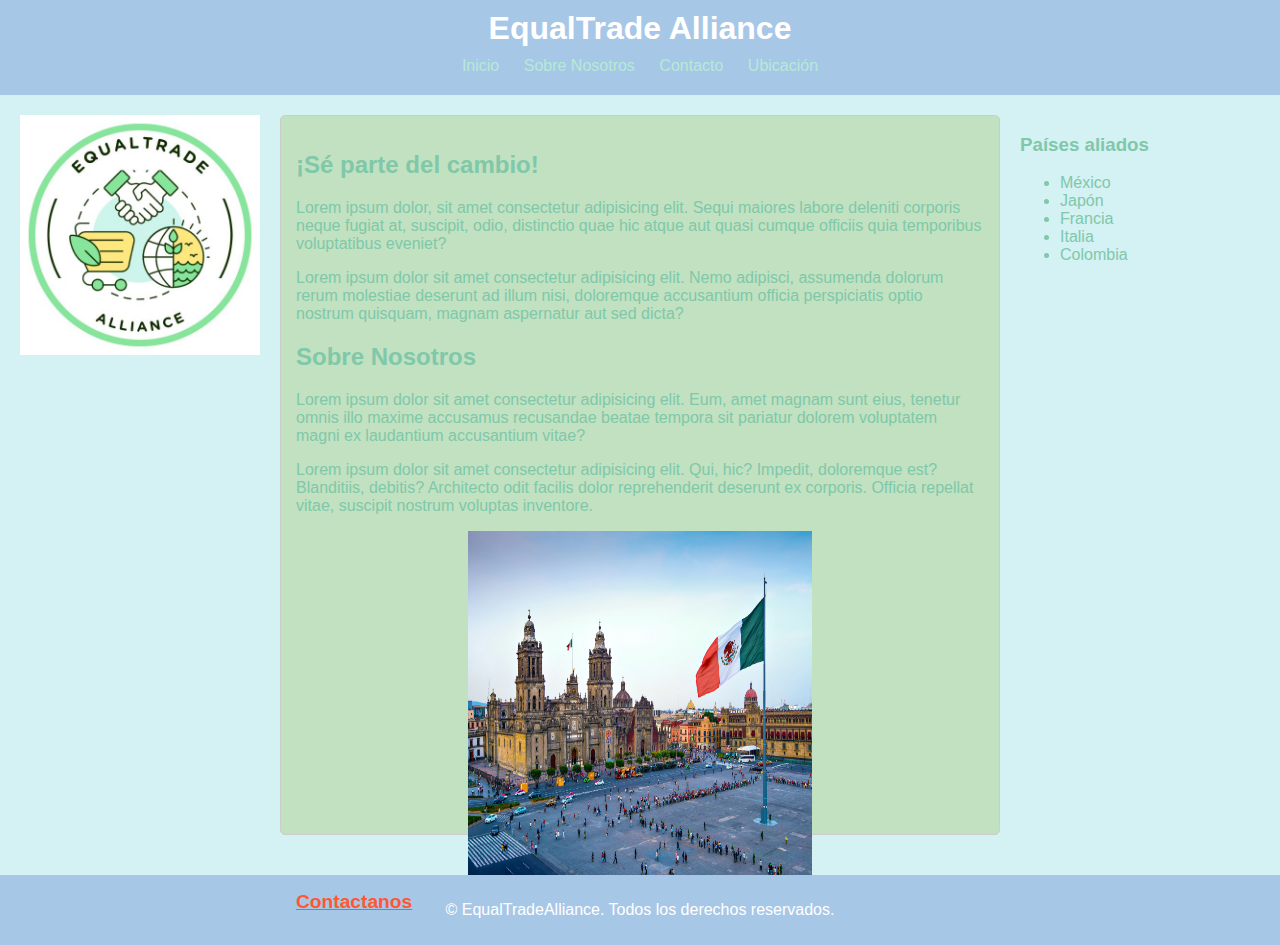
<file: index.html>
<!DOCTYPE html>
<html lang="es">
<head>
    <meta charset="UTF-8">
    <meta name="viewport" content="width=device-width, initial-scale=1.0">
    <title>EqualTrade Alliance</title>
    <link rel="stylesheet" href="style.css">
</head>
<body>

<header>
    <h1>EqualTrade Alliance</h1>
    <nav>
        <ul>
            <li><a href="index2.html" target="_blank">Inicio</a></li>
            <li><a href="index3.html" target="_blank">Sobre Nosotros</a></li>
            <li><a href="https://www.instagram.com/fabicaastillo/" target="_blank">Contacto</a></li>
            <li><a href="https://www.instagram.com/fabicaastillo/" target="_blank">Ubicación</a></li>
        </ul>
    </nav>
</header>

<div class="container">
    <div class="sidebar-left">
        <img src="img/Imagen de WhatsApp 2025-01-28 a las 21.58.12_e46ce73e.jpg" style="width: 250px; height: auto;"> 
    </div>

    <main>
        <section>
            <h2>¡Sé parte del cambio!</h2>
            <p>Lorem ipsum dolor, sit amet consectetur adipisicing elit. Sequi maiores labore deleniti corporis neque fugiat at, suscipit, odio, distinctio quae hic atque aut quasi cumque officiis quia temporibus voluptatibus eveniet?</p>
            <p>Lorem ipsum dolor sit amet consectetur adipisicing elit. Nemo adipisci, assumenda dolorum rerum molestiae deserunt ad illum nisi, doloremque accusantium officia perspiciatis optio nostrum quisquam, magnam aspernatur aut sed dicta?</p>
            </section>

            <h2>Sobre Nosotros</h2>
            <p>Lorem ipsum dolor sit amet consectetur adipisicing elit. Eum, amet magnam sunt eius, tenetur omnis illo maxime accusamus recusandae beatae tempora sit pariatur dolorem voluptatem magni ex laudantium accusantium vitae?</p>
            <p>Lorem ipsum dolor sit amet consectetur adipisicing elit. Qui, hic? Impedit, doloremque est? Blanditiis, debitis? Architecto odit facilis dolor reprehenderit deserunt ex corporis. Officia repellat vitae, suscipit nostrum voluptas inventore.</p>
            <img src="img/metropolitan-cathedral-zocalo-mexico-city.webp" style="width: 50%; height: 50%;" alt="">
        </section>
  
        <div class="blog-link">
            <p><a href="https://www.instagram.com/fabicaastillo/" target="_blank">Contactanos</a></p>
        </div>
        

    </main>

    <div class="sidebar-right">
        <h3>Países aliados</h3>
        <ul>
            <li>México</li> 
            <li>Japón</li>
            <li>Francia</li>
            <li>Italia</li>
            <li>Colombia</li>
        </ul>
    </div>
</div>

<footer>
    <p>&copy; EqualTradeAlliance. Todos los derechos reservados.</p>
</footer>

</body>
</html>
</file>
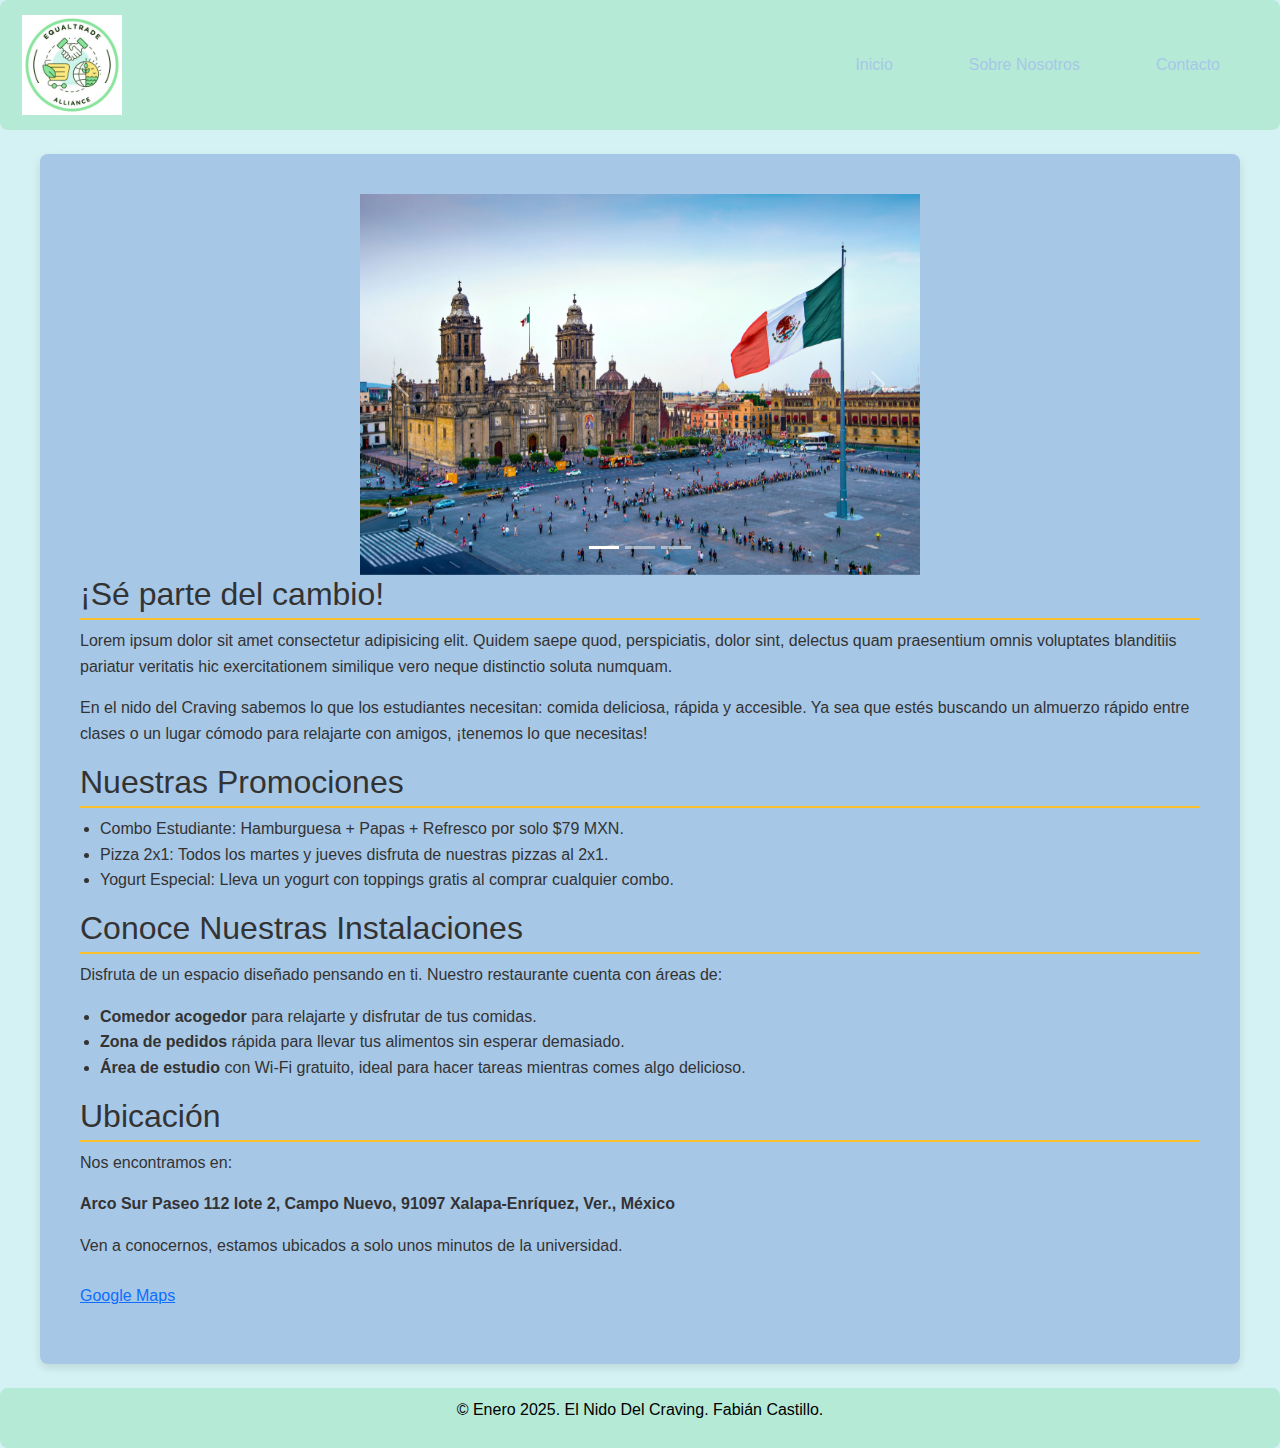
<file: index2.html>
<!DOCTYPE html>
<html lang="es">
<head>
    <meta charset="UTF-8">
    <meta name="viewport" content="width=device-width, initial-scale=1.0">
    <title>EqualTrade Alliance</title>
    <link href="https://cdn.jsdelivr.net/npm/bootstrap@5.3.0-alpha1/dist/css/bootstrap.min.css" rel="stylesheet">
    <script src="https://cdn.jsdelivr.net/npm/bootstrap@5.3.0-alpha1/dist/js/bootstrap.bundle.min.js"></script>
    <link rel="stylesheet" href="style2.css">
</head>
<body>

    <header>
        <nav class="navbar navbar-expand-lg" style="background-color: #B5EAD7;">
            <div class="container-fluid">
                <a class="navbar-brand" href="examen.html">
                    <img src="img/Imagen de WhatsApp 2025-01-28 a las 21.58.12_e46ce73e.jpg" 
                         alt="Logo" 
                         style="width: 100px; height: auto;"></a>

                <button class="navbar-toggler" type="button" data-bs-toggle="collapse" data-bs-target="#navbarNav" aria-controls="navbarNav" aria-expanded="false" aria-label="Toggle navigation">
                    <span class="navbar-toggler-icon"></span>
                </button>
                <div class="collapse navbar-collapse" id="navbarNav">
                    <ul class="navbar-nav ms-auto">
                        <li class="nav-item">
                            <a class="nav-link active" aria-current="page" href="#">Inicio</a>
                        </li>
                        <li class="nav-item">
                            <a class="nav-link" href="">Sobre Nosotros</a>
                        </li>
                        <li class="nav-item">
                            <a class="nav-link" href="">Contacto</a>
                        </li>
                    </ul>
                </div>
            </div>
        </nav>
    </header>
    
<div class="container mt-4">
    <div class="sidebar-left">
    </div>

    <main>
        <div class="carousel-container">
        <div id="carouselExampleIndicators" class="carousel slide" data-bs-ride="carousel" style="width: 50%; height: 50%;">
            <div class="carousel-indicators">
                <button type="button" data-bs-target="#carouselExampleIndicators" data-bs-slide-to="0" class="active" aria-current="true" aria-label="Slide 1"></button>
                <button type="button" data-bs-target="#carouselExampleIndicators" data-bs-slide-to="1" aria-label="Slide 2"></button>
                <button type="button" data-bs-target="#carouselExampleIndicators" data-bs-slide-to="2" aria-label="Slide 3"></button>
            </div>
            <div class="carousel-inner">
                <div class="carousel-item active">
                    <img src="img/metropolitan-cathedral-zocalo-mexico-city.webp" class="d-block w-100" alt="Hamburguesa">
                </div>
                <div class="carousel-item">
                    <img src="img/jaspo.jpg" class="d-block w-100" alt="Pizza">
                </div>
                <div class="carousel-item">
                    <img src="img/Columbia.jpg" class="d-block w-100" alt="Yogurt">
                </div>
            </div>
            <button class="carousel-control-prev" type="button" data-bs-target="#carouselExampleIndicators" data-bs-slide="prev">
                <span class="carousel-control-prev-icon" aria-hidden="true"></span>
                <span class="visually-hidden">Previous</span>
            </button>
            <button class="carousel-control-next" type="button" data-bs-target="#carouselExampleIndicators" data-bs-slide="next">
                <span class="carousel-control-next-icon" aria-hidden="true"></span>
                <span class="visually-hidden">Next</span>
            </button>
        </div>
    </div>
        <section>
            <h2>¡Sé parte del cambio!</h2>
            <p>Lorem ipsum dolor sit amet consectetur adipisicing elit. Quidem saepe quod, perspiciatis, dolor sint, delectus quam praesentium omnis voluptates blanditiis pariatur veritatis hic exercitationem similique vero neque distinctio soluta numquam.</p>
            <p>En el nido del Craving sabemos lo que los estudiantes necesitan: comida deliciosa, rápida y accesible. Ya sea que estés buscando un almuerzo rápido entre clases o un lugar cómodo para relajarte con amigos, ¡tenemos lo que necesitas!</p>
        </section>

        <section>
            <h2>Nuestras Promociones</h2>
            <ul>
                <li>Combo Estudiante: Hamburguesa + Papas + Refresco por solo $79 MXN.</li>
                <li>Pizza 2x1: Todos los martes y jueves disfruta de nuestras pizzas al 2x1.</li>     
                <li>Yogurt Especial: Lleva un yogurt con toppings gratis al comprar cualquier combo.</li>
            </ul>
        </section>

        <section>
            <h2>Conoce Nuestras Instalaciones</h2>
            <p>Disfruta de un espacio diseñado pensando en ti. Nuestro restaurante cuenta con áreas de:</p>
            <ul>
                <li><strong>Comedor acogedor</strong> para relajarte y disfrutar de tus comidas.</li>
                <li><strong>Zona de pedidos</strong> rápida para llevar tus alimentos sin esperar demasiado.</li>     
                <li><strong>Área de estudio</strong> con Wi-Fi gratuito, ideal para hacer tareas mientras comes algo delicioso.</li>
            </ul>
        </section>

        <section>  
            <h2>Ubicación</h2>
            <p>Nos encontramos en:</p>
            <p><strong>Arco Sur Paseo 112 lote 2, Campo Nuevo, 91097 Xalapa-Enríquez, Ver., México</strong></p>
            <p>Ven a conocernos, estamos ubicados a solo unos minutos de la universidad.</p>
        </section>
        <div class="blog-link mt-4">
            <p><a href="https://maps.app.goo.gl/YvZsFREmA7fRHMLr8?g_st=com.google.maps.preview.copy" target="_blank">Google Maps</a></p>
        </div>
    </main>

    <div class="sidebar-right">
    </div>
</div>

<footer class="text-center mt-4">
    <p>&copy; Enero 2025. El Nido Del Craving. Fabián Castillo.  </p>
</footer>

</body>
</html>
</file>
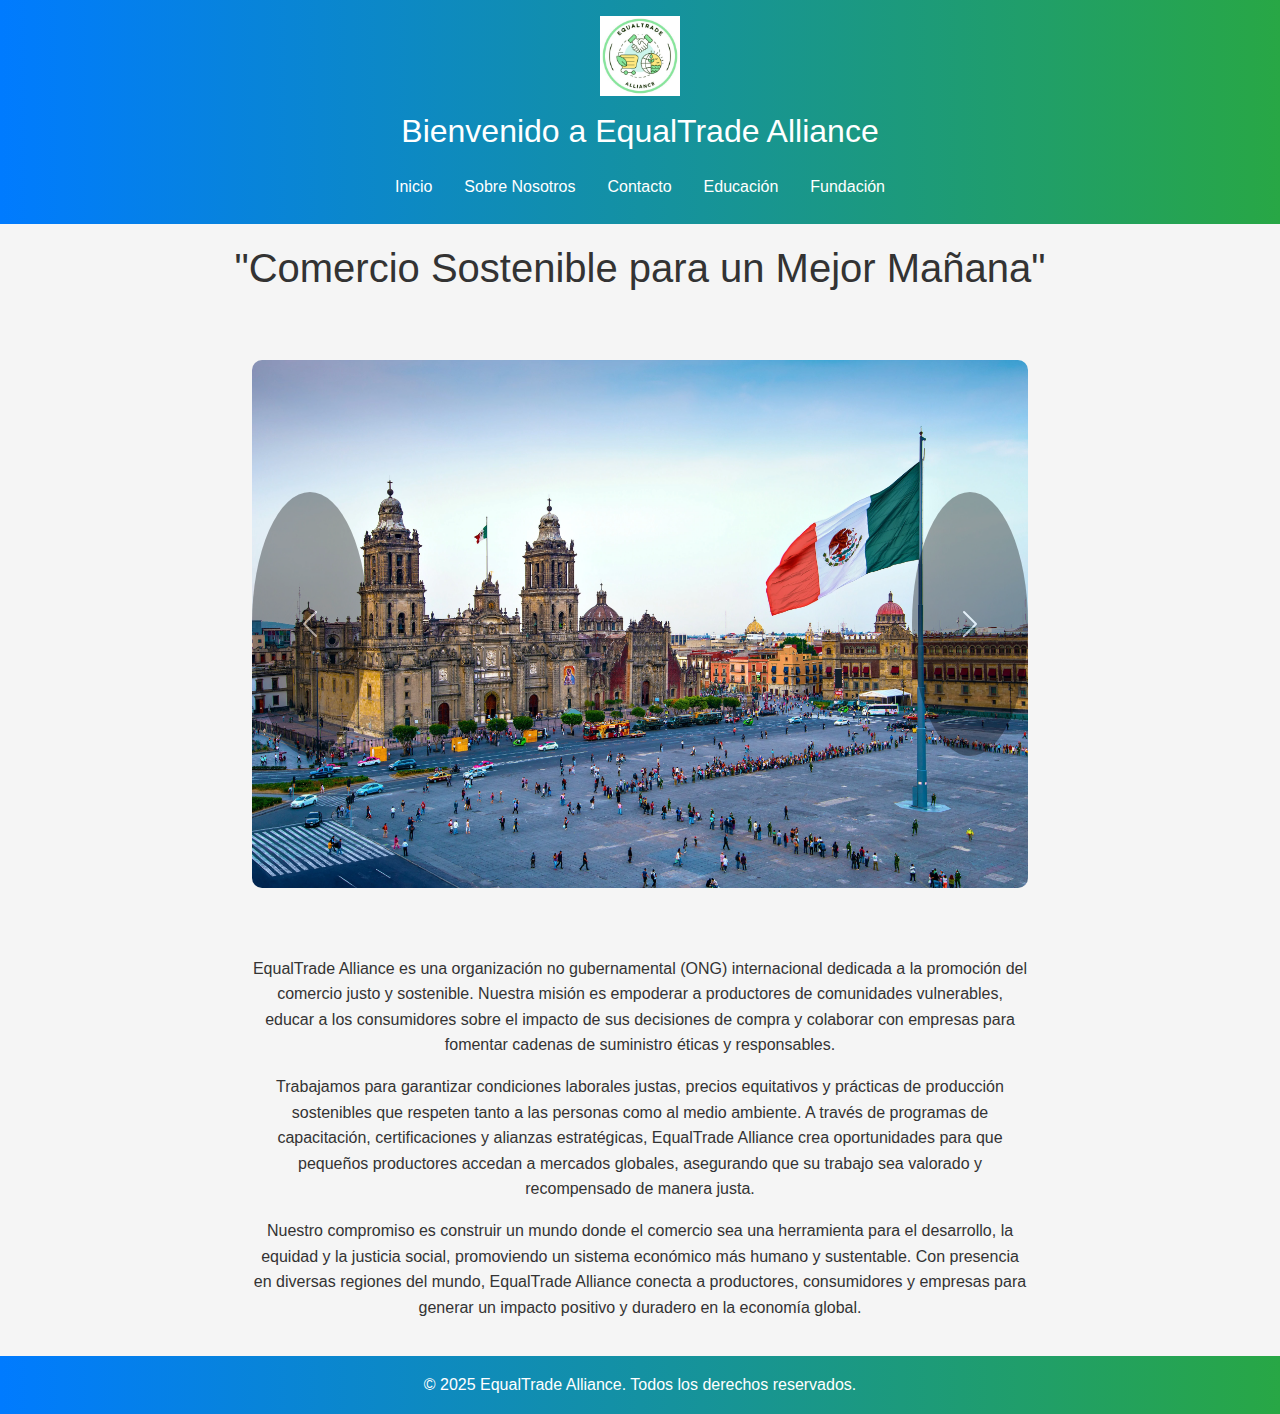
<file: index3.html>
<!DOCTYPE html>
<html lang="es">
<head>
    <meta charset="UTF-8">
    <meta name="viewport" content="width=device-width, initial-scale=1.0">
    <title>EqualTrade Alliance</title>
    
    <link href="https://cdn.jsdelivr.net/npm/bootstrap@5.3.2/dist/css/bootstrap.min.css" rel="stylesheet">
    <link rel="stylesheet" href="style3.css">
</head>
<body>
    
    <header class="bg-dark text-white py-3">
        <div class="container text-center">
            <div class="logo mb-3">
                <img src="img/Imagen de WhatsApp 2025-01-28 a las 21.58.12_e46ce73e.jpg" alt="Logo" class="img-fluid" style="max-height: 100px;">
            </div>
            <h1 class="h2">Bienvenido a EqualTrade Alliance</h1>
            <nav class="mt-3">
                <ul class="nav justify-content-center">
                    <li class="nav-item">
                        <a class="nav-link text-white" href="#">Inicio</a>
                    </li>
                    <li class="nav-item">
                        <a class="nav-link text-white" href="#">Sobre Nosotros</a>
                    </li>
                    <li class="nav-item">
                        <a class="nav-link text-white" href="#">Contacto</a>
                    </li>
                    <li class="nav-item">
                        <a class="nav-link text-white" href="#">Educación</a>
                    </li>
                    <li class="nav-item">
                        <a class="nav-link text-white" href="#">Fundación</a>
                    </li>

                </ul>
            </nav>
        </div>
    </header>

    <main>

        <h1>"Comercio Sostenible para un Mejor Mañana"</h1>

        <section class="carousel container my-5">
            <div id="carouselExample" class="carousel slide" data-bs-ride="carousel">
                <div class="carousel-inner">
                    <div class="carousel-item active">
                        <img src="img/metropolitan-cathedral-zocalo-mexico-city.webp" class="d-block w-100" alt="map.png">
                    </div>
                    <div class="carousel-item">
                        <img src="img/jaspo.jpg" class="d-block w-100" alt="hands.png">
                    </div>
                    <div class="carousel-item">
                        <img src="img/Columbia.jpg" class="d-block w-100" alt="money.png">
                    </div>
                    <div class="carousel-item">
                        <img src="img/Columbia.jpg" class="d-block w-100" alt="ship.png">
                    </div>

                </div>
                <button class="carousel-control-prev" type="button" data-bs-target="#carouselExample" data-bs-slide="prev">
                    <span class="carousel-control-prev-icon" aria-hidden="true"></span>
                    <span class="visually-hidden">Previous</span>
                </button>
                <button class="carousel-control-next" type="button" data-bs-target="#carouselExample" data-bs-slide="next">
                    <span class="carousel-control-next-icon" aria-hidden="true"></span>
                    <span class="visually-hidden">Next</span>
                </button>
            </div>
        </section>

        <section class="container">
            <p>EqualTrade Alliance es una organización no gubernamental (ONG) internacional dedicada a la promoción del comercio justo y sostenible. Nuestra misión es empoderar a productores de comunidades vulnerables, educar a los consumidores sobre el impacto de sus decisiones de compra y colaborar con empresas para fomentar cadenas de suministro éticas y responsables.</p>

            <p>Trabajamos para garantizar condiciones laborales justas, precios equitativos y prácticas de producción sostenibles que respeten tanto a las personas como al medio ambiente. A través de programas de capacitación, certificaciones y alianzas estratégicas, EqualTrade Alliance crea oportunidades para que pequeños productores accedan a mercados globales, asegurando que su trabajo sea valorado y recompensado de manera justa.</p>

            <p>Nuestro compromiso es construir un mundo donde el comercio sea una herramienta para el desarrollo, la equidad y la justicia social, promoviendo un sistema económico más humano y sustentable. Con presencia en diversas regiones del mundo, EqualTrade Alliance conecta a productores, consumidores y empresas para generar un impacto positivo y duradero en la economía global.</p>
        </section>
    </main>

    <footer class="bg-dark text-white text-center py-3">
        <p class="mb-0">&copy; 2025 EqualTrade Alliance. Todos los derechos reservados.</p>
    </footer>

    <script src="https://cdn.jsdelivr.net/npm/bootstrap@5.3.2/dist/js/bootstrap.bundle.min.js"></script>
</body>
</html>
</file>
<file: style.css>
body {
    font-family: Arial, sans-serif;
    margin: 0;
    padding: 0;
    background-color: #D4F1F4;  
    color: #7FC8A9; 
}

header {
    background-color: #A7C7E7; 
    color: #FFFFFF; 
    padding: 10px 20px;
    text-align: center;
}

header h1 {
    margin: 0;
}

nav ul {
    list-style: none;
    padding: 0;
    margin: 10px 0;
}

nav ul li {
    display: inline;
    margin: 0 10px;
}

nav ul li a {
    color: #B5EAD7; 
    text-decoration: none;
}

.container {
    display: grid;
    grid-template-columns: 1fr 3fr 1fr;
    gap: 20px;
    padding: 20px;
}

.sidebar {
    background-color: #E6F2FA; 
    padding: 10px 15px;
    border: 1px solid #4B4B4B; 
    border-radius: 5px;
}

.sidebar h3 {
    color: #4B4B4B; 
    margin-top: 0;
}

.sidebar ul {
    list-style: square;
    padding-left: 20px;
}

.sidebar p {
    font-size: 0.9rem;
    line-height: 1.5;
}

main {
    background-color: #C1E1C1; 
    padding: 15px;
    border: 1px solid #CCC; 
    border-radius: 5px;
}

main section {
    margin-bottom: 20px;
}

img {
    display: block;
    margin: 0 auto; 
    max-width: 100%; 
    height: auto; 
}

footer {
    background-color: #A7C7E7; 
    color: #FFFFFF; 
    text-align: center;
    padding: 10px 0;
    margin-top: 20px;
}

a {
    color: #4B4B4B; 
    text-decoration: none;
}

a:hover {
    text-decoration: underline;
}

#noticias a {
    font-weight: bold;
    color: #4B4B4B; 
}

.blog-link a {
    text-decoration: underline;
    color: #FF5733; 
    font-weight: bold;
    font-size: 1.2rem;
}

.blog-link a:hover {
    color: #2E8B57; 
}
</file>
<file: style2.css>
body, html {
    margin: 0;
    padding: 0;
    box-sizing: border-box;
    font-family: 'Arial', sans-serif; 
    background-color: #D4F1F4; 
    color: #333; 
}

.container {
    margin: 20px auto; 
    padding: 20px;
    max-width: 1200px; 
    background-color: #A7C7E7; 
    border-radius: 8px; 
    box-shadow: 0 4px 8px rgba(0, 0, 0, 0.1);
}

header {
    margin-bottom: 20px;
}

header img {
    max-height: 100px;
    margin-right: 15px;
    vertical-align: middle;
}

.navbar {
    background-color: #333; 
    color:  #B5EAD7;
    padding: 10px;
    border-radius: 8px;
}

.navbar .navbar-brand {
    color: #A7C7E7; 
    font-weight: bold;
}

.navbar .navbar-nav .nav-link {
    color: #A7C7E7;
    margin: 0 30px;
    transition: color 0.3s;
}

.navbar .navbar-nav .nav-link:hover {
    color: #A7C7E7; 
}

main {
    padding: 20px;
}



main h2 {
    color: #333; 
    border-bottom: 2px solid #fbc02d; 
    padding-bottom: 5px;
}

main p, main ul {
    line-height: 1.6; 
}

main ul {
    list-style-type: disc;
    padding-left: 20px;
}


.carousel-container {
    display: flex;
    justify-content: center;
    align-items: center;
    
}


footer {
    text-align: center;
    padding: 10px 0;
    background-color:  #B5EAD7;
    color: #000000;
    border-radius: 8px;
    margin-top: 20px;
}

@media (max-width: 768px) {
    .navbar-nav {
        flex-direction: column;
        align-items: center;
    }

    .container {
        margin: 10px;
        padding: 15px;
    }
}
</file>
<file: style3.css>
/* Reset de estilos para mantener la coherencia */
* {
    margin: 0;
    padding: 0;
    box-sizing: border-box;
}

body {
    font-family: Arial, sans-serif;
    line-height: 1.6;
    background-color: #f5f5f5;
    color: #333;
}

/* Estilos del encabezado */
header {
    display: flex;
    justify-content: space-between;
    align-items: center;
    background: linear-gradient(90deg, #007bff, #28a745);
    color: white;
    padding: 15px 30px;
}

header .logo img {
    height: 80px;
    width: auto;
}

header .nav-bar {
    list-style: none;
    display: flex;
    gap: 20px;
}

header .nav-bar li a {
    text-decoration: none;
    color: white;
    font-weight: bold;
    padding: 8px 12px;
    border-radius: 5px;
    transition: background 0.3s, color 0.3s;
}

header .nav-bar li a:hover {
    background-color: white;
    color: #007bff;
}

/* Estilos del contenido principal */
main {
    padding: 20px;
    text-align: center;
}

.container {
    max-width: 800px;
    margin: auto;
}

/* Carrusel de imágenes */
.carousel {
    position: relative;
    max-width: 800px;
    margin: 20px auto;
    overflow: hidden;
    border-radius: 10px;
}

.carousel-images img {
    display: none;
    width: 100%;
    border-radius: 5px;
    transition: opacity 0.5s ease-in-out;
}

.carousel-images img.active {
    display: block;
    opacity: 1;
}

.carousel button {
    position: absolute;
    top: 50%;
    transform: translateY(-50%);
    background-color: rgba(0, 0, 0, 0.7);
    color: white;
    border: none;
    padding: 10px;
    cursor: pointer;
    border-radius: 50%;
    transition: background 0.3s ease;
}

.carousel button:hover {
    background-color: rgba(0, 0, 0, 0.9);
}

.carousel .prev {
    left: 10px;
}

.carousel .next {
    right: 10px;
}

/* Pie de página */
footer {
    background: linear-gradient(90deg, #007bff, #28a745);
    color: white;
    text-align: center;
    padding: 15px;
    font-size: 16px;
}
</file>
